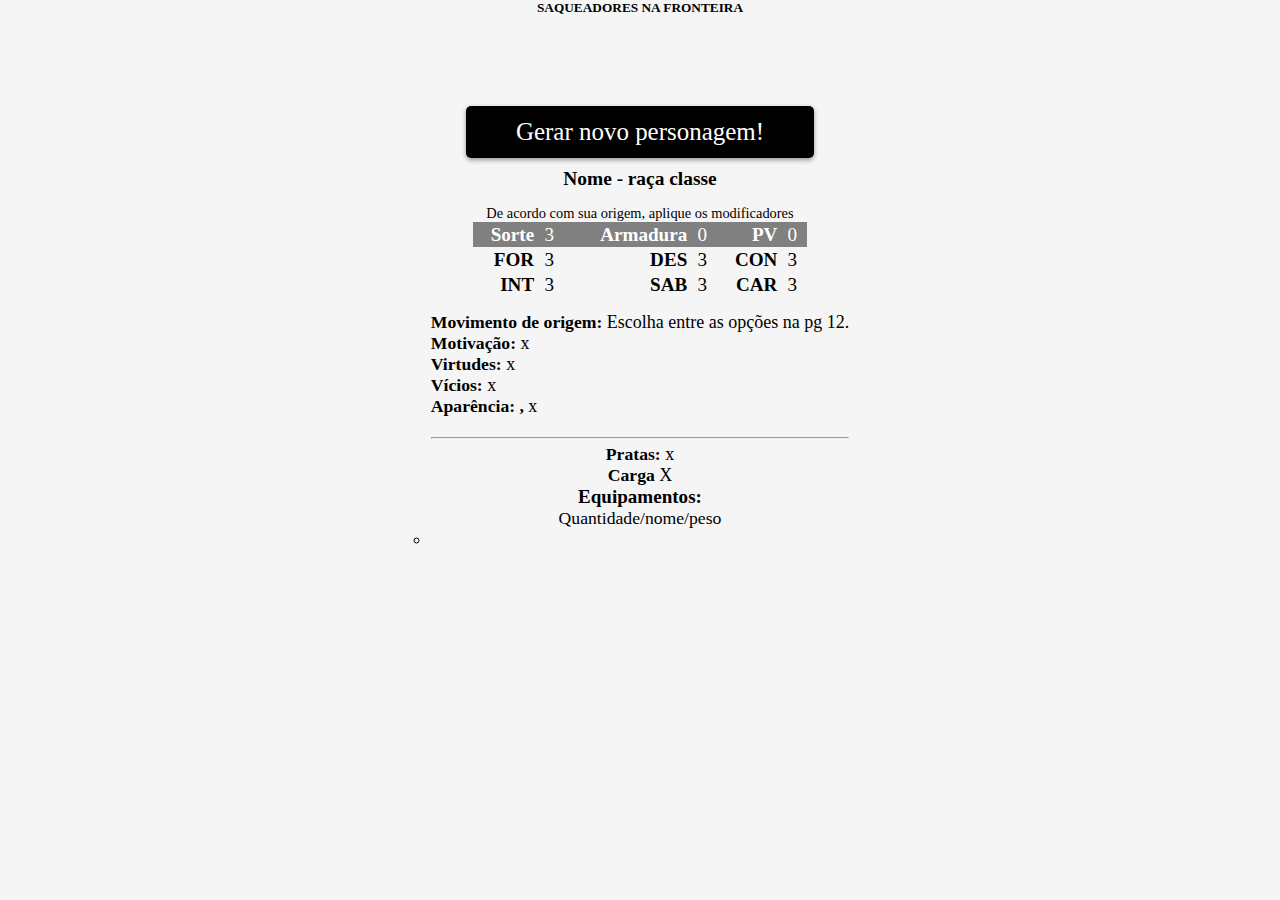
<file: index.html>
<!DOCTYPE html>
<html lang="pt-br">
<head>
    <meta charset="UTF-8">
    <meta name="viewport" content="width=device-width, initial-scale=1.0">
    <meta http-equiv="X-UA-Compatible" content="ie=edge">
    <title>Gerando um saqueador</title>
    <link rel="stylesheet" href="estilo.css">
</head>
<body>
    <h1>SAQUEADORES NA FRONTEIRA</h1>
    <input type="button" value="Gerar novo personagem!" class="botao" onclick="gerar()">    
    <section id="box">
        <div class="coluna">
            <h3><span id="nome">Nome</span> - <span id="raça">raça</span> <span id="classe">classe</span> <span id="alinhamento"></span></h3>
            <div id="table-box">
                <table>
                    <caption>De acordo com sua origem, aplique os modificadores</caption>
                    <tr>
                        <th>Sorte</th><td id="sorte">3</td>
                        <th>Armadura</th><td id="armadura">0</td>
                        <th>PV</th><td id="pv">0</td>
                    </tr>
                    <tr>
                        <th>FOR</th><td id="for">3</td>
                        <th>DES</th><td id="des">3</td>
                        <th>CON</th><td id="con">3</td>
                    </tr>
                    <tr>
                        <th>INT</th><td id="int">3</td>
                        <th>SAB</th><td id="sab">3</td>
                        <th>CAR</th><td id="car">3</td>
                    </tr>                
                </table>
            </div>
            <p>Movimento de origem: <span>Escolha entre as opções na pg 12.</span></p>
            <p>Motivação: <span id="motivação">x</span></p>
            <p>Virtudes: <span class="virtude">x</span></p>
            <p>Vícios: <span class="vício">x</span></p>
            <p>Aparência: <span id="sexo"></span>, <span id="aparência">x</span></p>
        </div>
        <div class="coluna">            
            <hr>
            <p>Pratas: <span id="pratas">x</span></p>
            <p>Carga <span id="cargaMax">X</span></p>
            <h3>Equipamentos: </h3>
            <span>Quantidade/nome/peso</span>
            
            <ul id="equipamentos">
                <li></li>
            </ul>
        </div>
    </section>
    <script src="main.js"></script>
    <script src="script.js"></script>
    <script src="listas.js"></script>
    <script src="variaveisdom.js"></script>
</body>
</html>
</file>
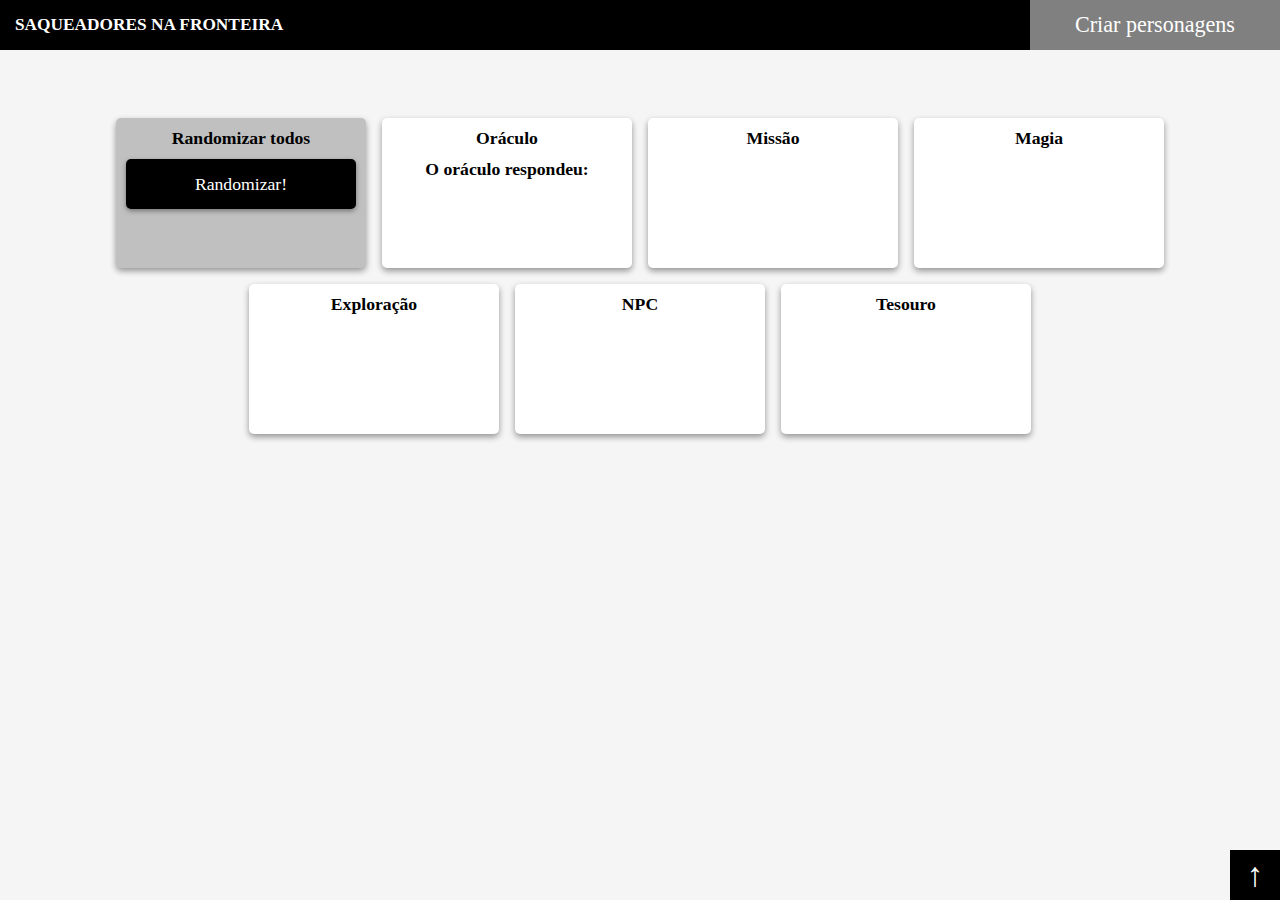
<file: gerador-diverso.html>
<!DOCTYPE html>
<html lang="pt-br">
<head>
    <meta charset="UTF-8">
    <meta name="viewport" content="width=device-width, initial-scale=1.0">
    <meta http-equiv="X-UA-Compatible" content="ie=edge">
    <title>Gerador diverso</title>
    <link rel="stylesheet" href="estilo.css">
</head>
<body>
    <header>
        <h1>SAQUEADORES NA FRONTEIRA</h1>
        <a href="index.html">Criar personagens</a>
    </header>
    <div id="topo"></div>
    <section class="container">
        <div class="card">
            <h2>Randomizar todos</h2>
            <input type="button" value="Randomizar!" class="botao2" onclick="gerarGeral()">
        </div>
        <div class="card">
            <h2>Oráculo</h2>
            <p>O oráculo respondeu: </p>
            <p id="oraculo"></p>
        </div>
        <div class="card">
            <h2>Missão</h2>
        </div>
        <div class="card">
            <h2>Magia</h2>
        </div>
        <div class="card">
            <h2>Exploração</h2>
        </div>
        <div class="card">
            <h2>NPC</h2>
        </div>
        <div class="card">
            <h2>Tesouro</h2>
        </div>
    </section>
    <h3 id="ancora"><a href="#topo">↑</a></h3>
    <script src="main.js"></script>
    <script src="script.js"></script>
    <script src="listas.js"></script>
    <script src="variaveisdom.js"></script>
</body>
</html>
</file>
<file: estilo.css>
*{
    margin: 0px;
    padding: 0px;
    box-sizing: border-box;
    list-style-type: none;
    font-family: 'Bookman';
    font-size: 1.02em
}
body{
    background: whitesmoke;
    display: flex;
    flex-direction: column;
    align-items: center;
}
header{
    background: black;
    display: flex;
    align-items: center;
    justify-content: space-between;
    width:100%;
    height: 50px;
    color: white;
    font-size: 1.3em;
    position: fixed;
}
header div{
    display:flex;
    justify-content: right;
}
header a{
    background: gray;
    padding: 12px 5px;
    width: 250px;
    text-align: center;
    color: white;
    text-decoration: none;
}
header a:hover{
    background: silver;
    text-decoration: underline;
    transition-duration: 0.4s;
}
h1{
    text-align: left;
    font-weight: bolder;
    font-family: 'Garamond';
    font-size: 0.8em;
    padding: 0px 15px;
}
.botao{
    margin-top:90px;
    font-size: 1.5em;
    padding: 12px 50px;
    color: white;
    background: black;
    border: none;
    outline: none;
    border-radius: 5px;
    box-shadow: 0px 2px 5px rgba(0, 0, 0, 0.397);
}
.botao:hover{
    transition-duration: 0.4s;
    background:gray;
}
.botao:active{
    position: relative;
    top: 2px;
    background: gray;
    border: none;
    outline: none;
}
.box{
    display: flex;
    flex-direction: column;
    width: 600px;
    background: white;
    margin: 15px 15px;
    padding: 10px;
    border-radius: 5px;
    visibility: hidden;
    box-shadow: 0px 2px 5px rgba(0, 0, 0, 0.397);
}
.coluna{
    padding: 10px;
    flex-grow: 1;
    flex-wrap: wrap;
}
.coluna:last-of-type{
    text-align: center;
}
p{
    font-weight: bold;
}
span{
    font-weight: normal;
}
h3{
    font-size: 1.1em;
    text-align: center;
}
h3 span{
    font-weight: bold;
}
#table-box{
    display: flex;
    justify-content: center;
    margin: 5px 0px;
}
caption{
    font-size: 0.8em;
}
table{
    border-collapse: collapse;
    margin: 10px 0px 10px 0px;
    width: 80%;
}
th{
    text-align: right;
    height: 25px;
}
tr:first-of-type{
    background-color: gray;
    color:white;
}
td{
    width: 30px;
    text-align: center
}
hr{
    margin-bottom: 5px;
}
.info{ /*informação do equipamento*/
    font-size: 0.75em;
}
.equip{
    display:flex;
    flex-direction: column;
    align-items: center; 
}
ul li{
    list-style-type: circle;
    text-align: left;
}
/*################################################################################*/
/*Gerador diverso*/
.container{
    margin-top: 110px;
    display:flex;
    flex-wrap: wrap;
    justify-content: center;
}
.card{
    background: white;
    width: 250px;
    height: 150px;
    display: flex;
    margin: 8px;
    padding: 10px;
    border-radius: 5px;
    box-shadow: 0px 3px 6px rgba(0, 0, 0, 0.397);
    display:flex;
    text-align: center;
    flex-direction: column;
}
.card:first-child{
    background: silver;
}
.card h2{
    margin-bottom: 10px;
}
.botao2{
    height: 50px;
    padding: 10px;
    color: white;
    background: black;
    border: none;
    outline: none;
    border-radius: 5px;
    box-shadow: 0px 2px 5px rgba(0, 0, 0, 0.397);
}
.botao2:hover{
    transition-duration: 0.4s;
    background:gray;
}
.botao2:active{
    position: relative;
    top: 2px;
    background: gray;
    border: none;
    outline: none;
}
#ancora{
    background: black;
    width: 50px;
    height: 50px;
    display:flex;
    align-items: center;
    justify-content: center;
    font-size: 2em;
    position: fixed;
    bottom: 0px;
    right: 0px;
}
#ancora a{
    text-decoration: none;
    padding: 6px 16px;
    color: white;
}
/*################################################################################*/
@media(max-width: 700px){
    body{
        font-size: 1em;
    }
    header{
        flex-direction: column;
        display: flex;
        justify-content: center;
        align-items: center;
        width:100%;
        height: 90px;
        color: white;
        font-size: 1.3em;
        position: fixed;
    }
    h1{
        padding: 10px;
    }
    header div{
        width: 100%;
    }
    header a{
        width: 100%;
    }
    .botao{
        margin-top: 120px;
        padding: 12px 20px;
        font-size: 1.2em;
        text-align: center;
    }
    .box{
        width: 90%;
        margin: 15px 0px;
    }
    table{
        width: 100%;
    }
    th{
        text-align: center;
        height: 25px;
    }
}
</file>
